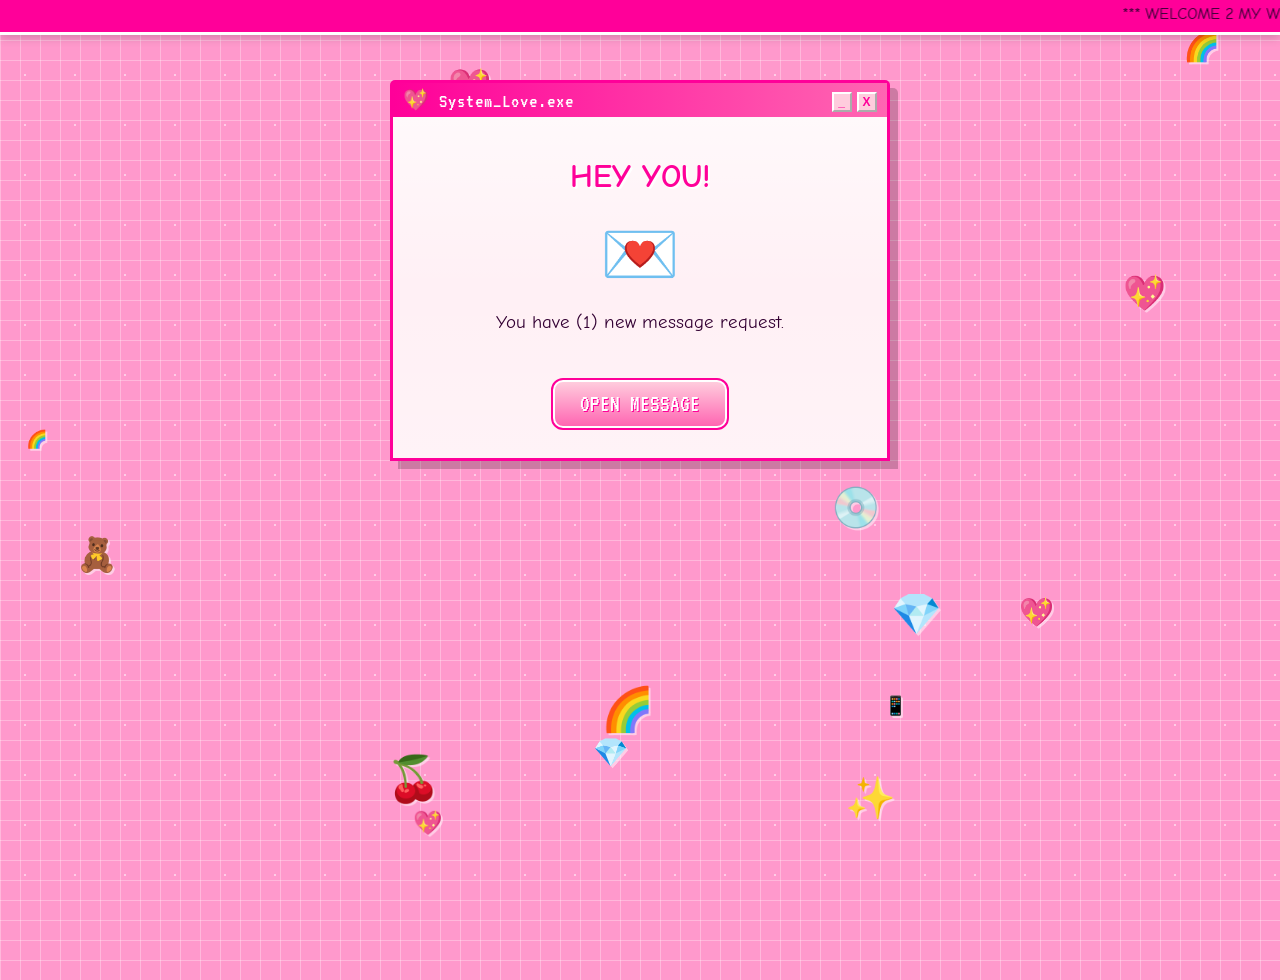
<file: index.html>
<!DOCTYPE html>
<html lang="id">
<meta name="viewport" content="width=device-width, initial-scale=1.0">

<head>
  <meta charset="UTF-8">
  <meta name="viewport" content="width=device-width, initial-scale=1.0">
  <title>Welcome to My Heart</title>
  <link rel="stylesheet" href="style.css">
</head>

<body>
  <div class="marquee-container">
    <marquee scrollamount="12">*** WELCOME 2 MY WEBSITE *** LOADING CUTENESS... *** HAPPY VALENTINE'S DAY ***</marquee>
  </div>

  <div id="chaos-layer"></div>

  <div class="win-window">
    <div class="win-titlebar">
      <span>💖 System_Love.exe</span>
      <div class="win-controls"><span>_</span><span>X</span></div>
    </div>
    <div class="win-content">
      <h1 style="color: var(--hot-pink); text-shadow: 2px 2px 0 #fff;">HEY YOU!</h1>
      <div style="font-size: 4rem; animation: floatAround 3s infinite;">💌</div>
      <p style="font-size: 1.2rem;">You have (1) new message request.</p>
      <br>
      <a href="menu.html" class="btn">OPEN MESSAGE</a>
    </div>
  </div>
  <script src="script.js"></script>
</body>

</html>
</file>
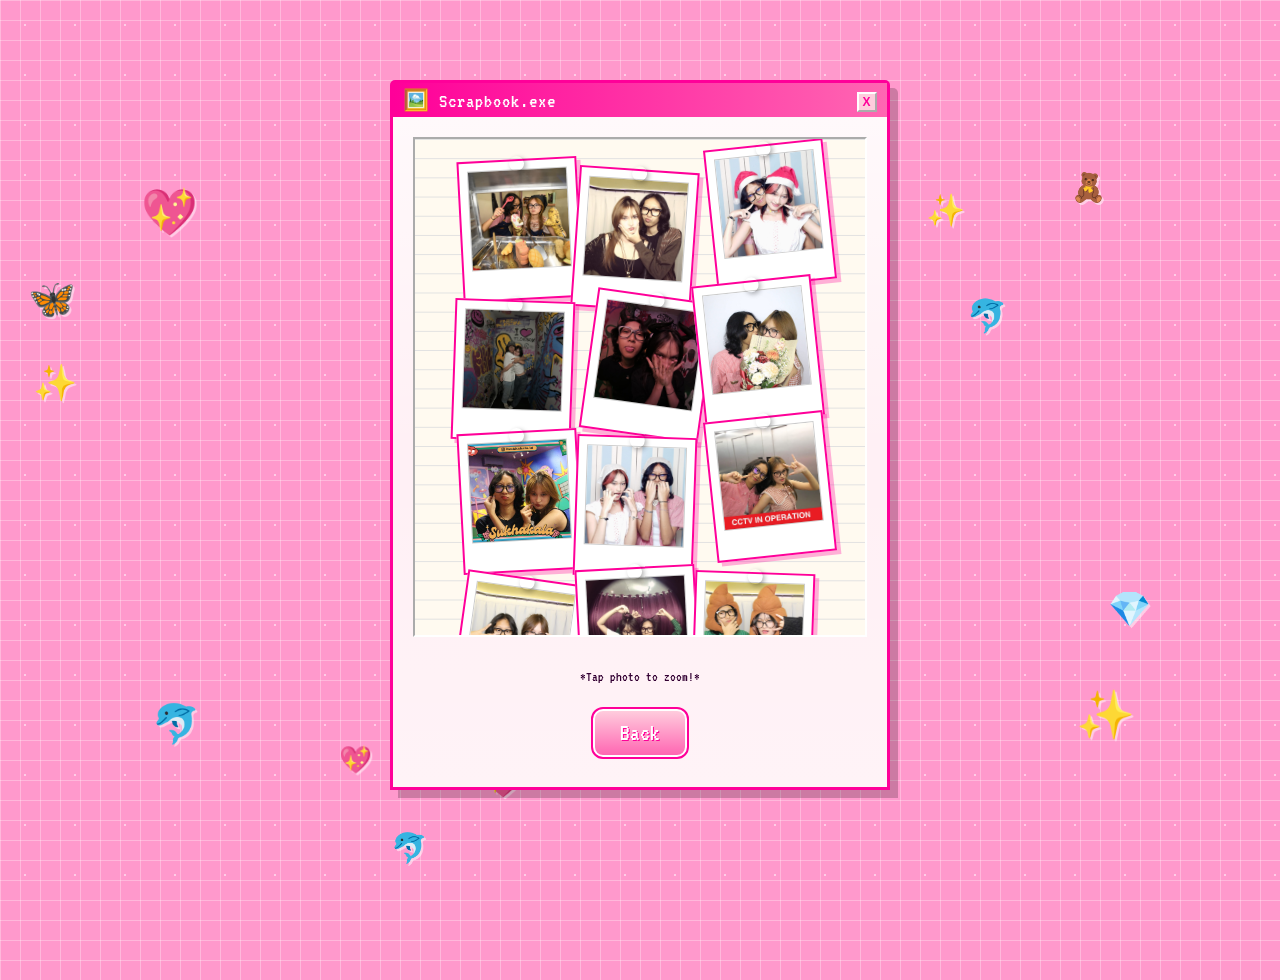
<file: card1.html>
<!DOCTYPE html>
<html lang="id">

<head>
  <title>Gallery</title>
  <meta name="viewport" content="width=device-width, initial-scale=1.0">
  <link rel="stylesheet" href="style.css">
</head>

<body>
  <div id="chaos-layer"></div>
  <div class="win-window">
    <div class="win-titlebar"><span>🖼️ Scrapbook.exe</span>
      <div class="win-controls"><span>X</span></div>
    </div>
    <div class="win-content">

      <div class="gallery-container">
        <div class="y2k-polaroid" onclick="toggleZoom(this)">
          <img src="img/1.jpeg" alt="Foto 1">
        </div>

        <div class="y2k-polaroid" onclick="toggleZoom(this)">
          <img src="img/2.jpeg" alt="Foto 2">
        </div>

        <div class="y2k-polaroid" onclick="toggleZoom(this)">
          <img src="img/3.jpeg" alt="Foto 3">
        </div>

        <div class="y2k-polaroid" onclick="toggleZoom(this)">
          <img src="img/4.jpeg" alt="Foto 4">
        </div>

        <div class="y2k-polaroid" onclick="toggleZoom(this)">
          <img src="img/5.jpeg" alt="Foto 5">
        </div>

        <div class="y2k-polaroid" onclick="toggleZoom(this)">
          <img src="img/6.jpeg" alt="Foto 6">
        </div>

        <div class="y2k-polaroid" onclick="toggleZoom(this)">
          <img src="img/7.jpeg" alt="Foto 7">
        </div>

        <div class="y2k-polaroid" onclick="toggleZoom(this)">
          <img src="img/8.jpeg" alt="Foto 8">
        </div>

        <div class="y2k-polaroid" onclick="toggleZoom(this)">
          <img src="img/9.jpeg" alt="Foto 9">
        </div>

        <div class="y2k-polaroid" onclick="toggleZoom(this)">
          <img src="img/10.jpeg" alt="Foto 10">
        </div>

        <div class="y2k-polaroid" onclick="toggleZoom(this)">
          <img src="img/11.jpeg" alt="Foto 11">
        </div>

        <div class="y2k-polaroid" onclick="toggleZoom(this)">
          <img src="img/12.jpeg" alt="Foto 12">
        </div>

        <div class="y2k-polaroid" onclick="toggleZoom(this)">
          <img src="img/13.jpeg" alt="Foto 13">
        </div>

      </div>

      <br>
      <p style="font-family: 'VT323'; font-size: 0.9rem;">*Tap photo to zoom!*</p>
      <a href="menu.html" class="btn">Back</a>
    </div>
  </div>

  <script src="script.js"></script>

  <script>
    function toggleZoom(element) {
      // Cek apakah layar kecil (Mobile)
      if (window.innerWidth <= 768) {
        // Jika foto ini sudah di-zoom, kembalikan normal
        if (element.classList.contains('zoomed')) {
          element.classList.remove('zoomed');
        } else {
          // Jika belum, reset semua foto lain dulu
          document.querySelectorAll('.y2k-polaroid').forEach(el => el.classList.remove('zoomed'));
          // Lalu zoom foto yang ini
          element.classList.add('zoomed');
        }
      }
    }
  </script>
</body>

</html>
</file>
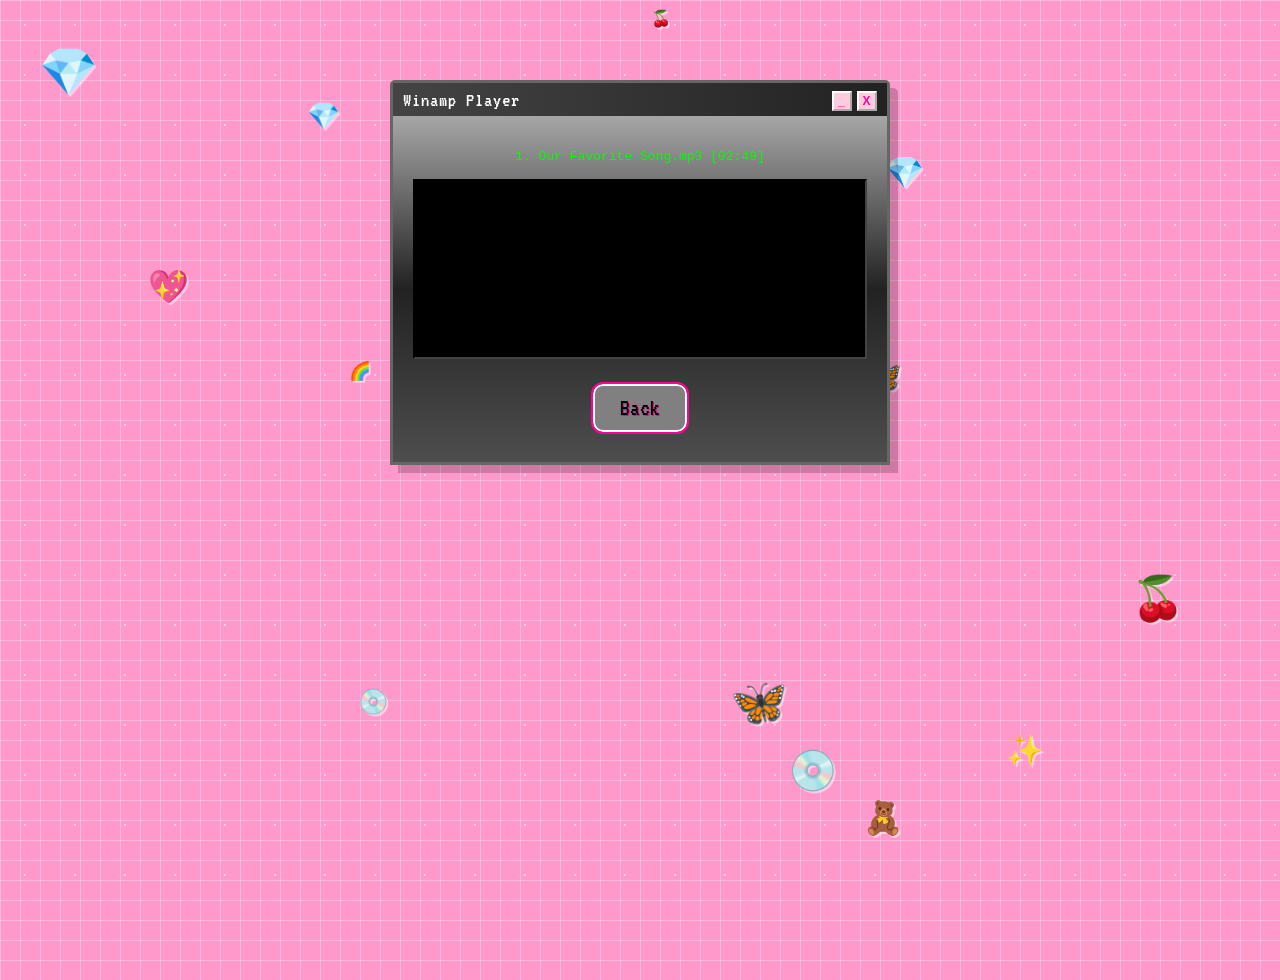
<file: card2.html>
<!DOCTYPE html>
<html lang="id">
<meta name="viewport" content="width=device-width, initial-scale=1.0">

<head>
  <title>Music</title>
  <link rel="stylesheet" href="style.css">
</head>

<body>
  <div id="chaos-layer"></div>
  <div class="win-window" style="background: #222; border-color: #666;">
    <div class="win-titlebar" style="background: linear-gradient(90deg, #444, #222);">
      <span>Winamp Player</span>
      <div class="win-controls"><span>_</span><span>X</span></div>
    </div>
    <div class="win-content" style="color: lime; font-family: monospace;">
      <p>1. Our Favorite Song.mp3 [02:49]</p>
      <div style="border: 2px inset #444; padding: 10px; background: black; margin: 15px 0;">
        <iframe style="border-radius:0"
          src="https://open.spotify.com/embed/track/43iIQbw5hx986dUEZbr3eN?utm_source=generator" width="100%"
          height="152" frameBorder="0" allowfullscreen=""
          allow="autoplay; clipboard-write; encrypted-media; fullscreen; picture-in-picture"></iframe>
      </div>
      <a href="menu.html" class="btn" style="background: gray; color: black;">Back</a>
    </div>
  </div>
  <script src="script.js"></script>
</body>

</html>
</file>
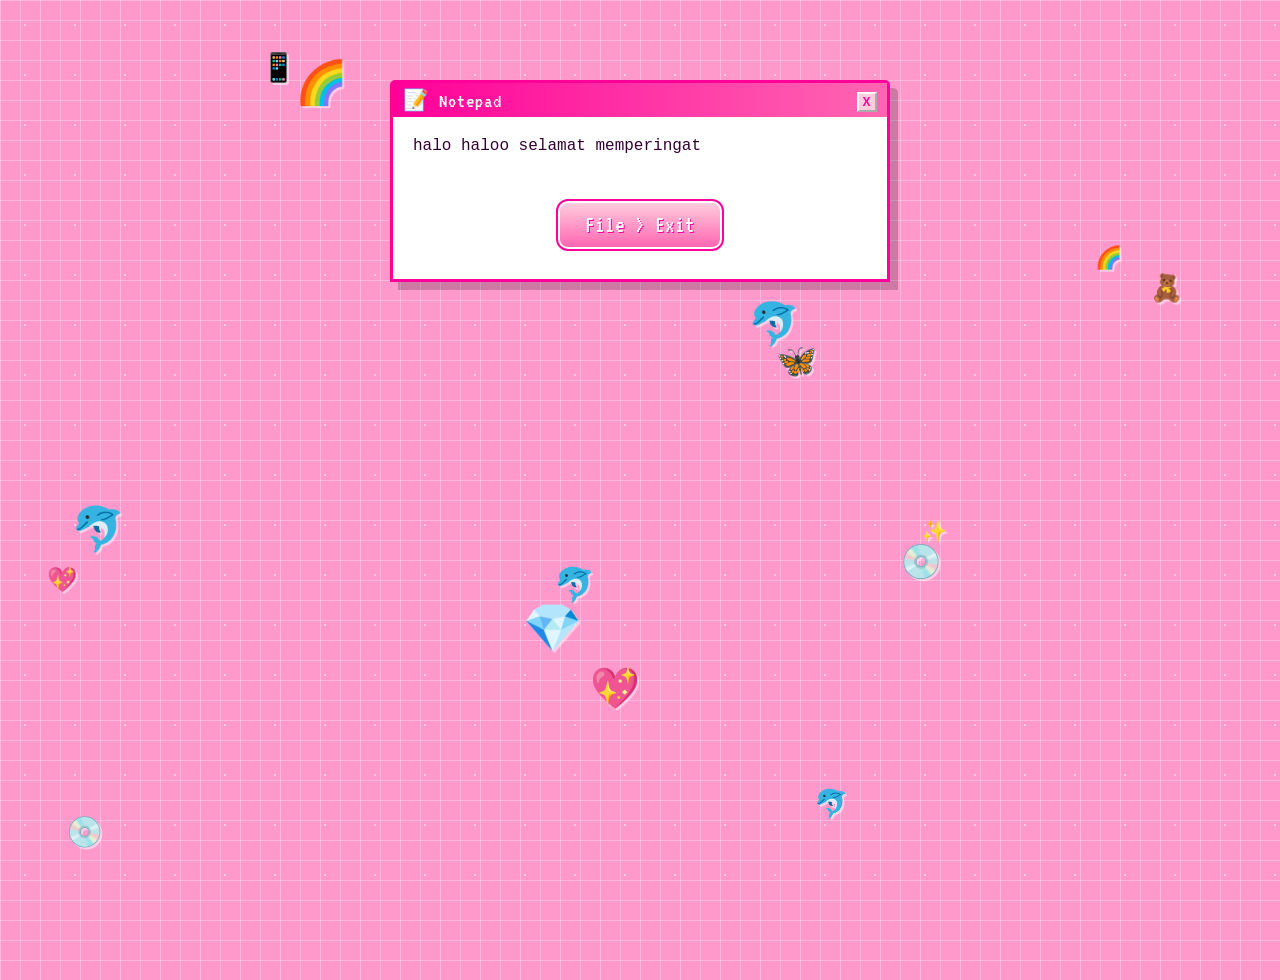
<file: card3.html>
<!DOCTYPE html>
<meta name="viewport" content="width=device-width, initial-scale=1.0">
<html lang="id">

<head>
  <title>Notepad</title>
  <link rel="stylesheet" href="style.css">
</head>

<body>
  <div id="chaos-layer"></div>
  <div class="win-window" style="background: white;">
    <div class="win-titlebar"><span>📝 Notepad</span>
      <div class="win-controls"><span>X</span></div>
    </div>
    <div class="win-content" style="text-align: left; font-family: 'Courier New', monospace;">
      <div id="letter-text"></div>
      <br><br>
      <div style="text-align: center;">
        <a href="menu.html" class="btn">File > Exit</a>
      </div>
    </div>
  </div>
  <script src="script.js"></script>
</body>

</html>
</file>
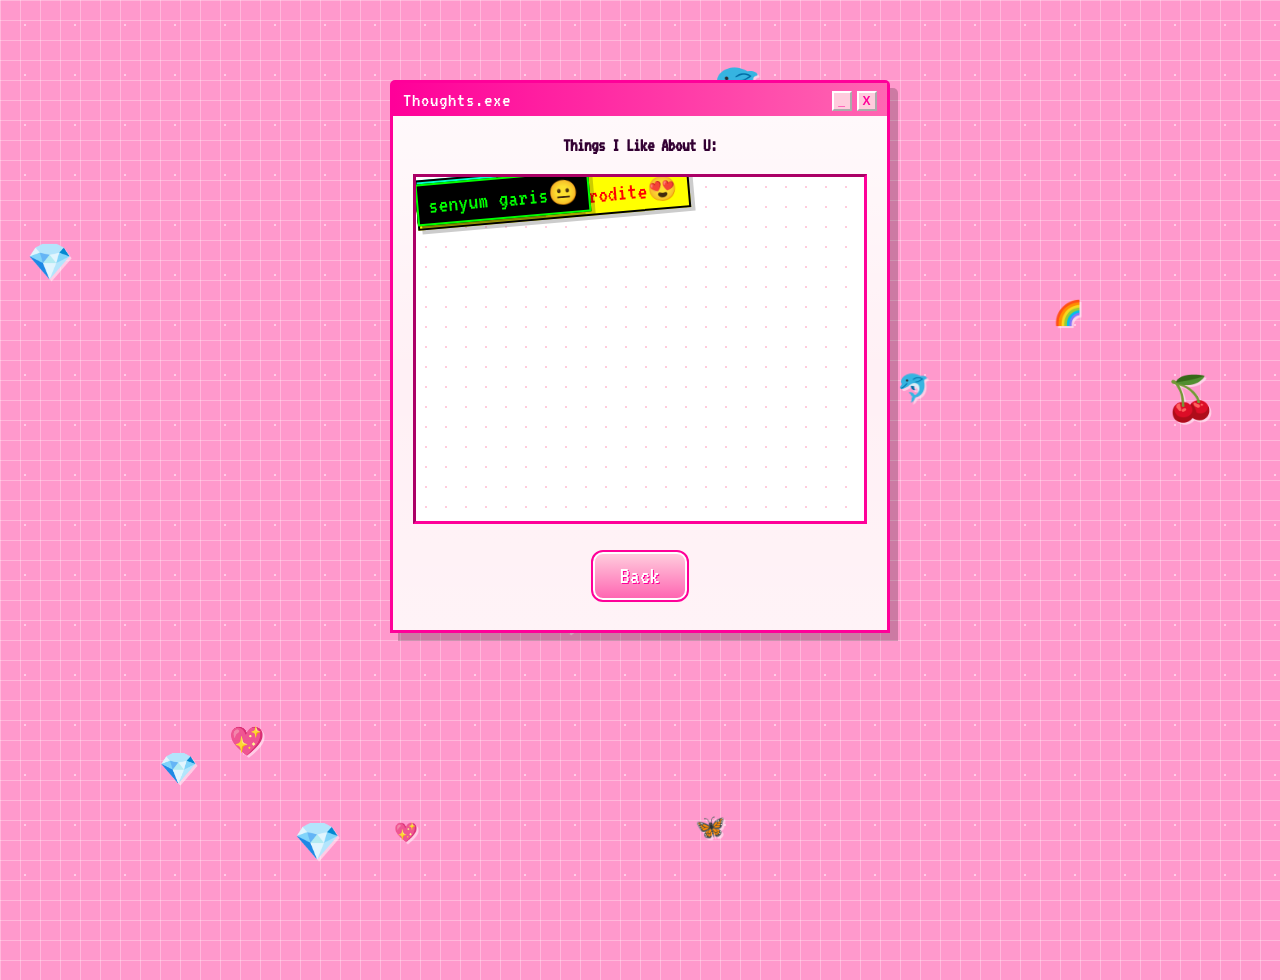
<file: card4-1.html>
<!DOCTYPE html>
<html lang="id">

<head>
  <title>Stickers</title>
  <meta name="viewport" content="width=device-width, initial-scale=1.0">
  <link rel="stylesheet" href="style.css">
</head>

<body>
  <div id="chaos-layer"></div>

  <div class="win-window">
    <div class="win-titlebar">
      <span>Thoughts.exe</span>
      <div class="win-controls"><span>_</span><span>X</span></div>
    </div>
    <div class="win-content">
      <h3 style="font-family: 'VT323'; margin-top: 0;">Things I Like About U:</h3>

      <div class="sticker-board">
        <div class="word-sticker fly-1">imup🥺</div>
        <div class="word-sticker fly-2">tukang emot🤪</div>
        <div class="word-sticker fly-3">fasyunebel👚</div>
        <div class="word-sticker fly-4">seperti dewi Aphrodite😍</div>
        <div class="word-sticker fly-5">mama kucing🐈‍⬛</div>
        <div class="word-sticker fly-6">pembaik🫰🏻</div>
        <div class="word-sticker fly-7">FWB🫦</div>
        <div class="word-sticker fly-8">senyum garis😐</div>
      </div>

      <br>
      <a href="card4.html" class="btn">Back</a>
    </div>
  </div>

  <script src="script.js"></script>
</body>

</html>
</file>
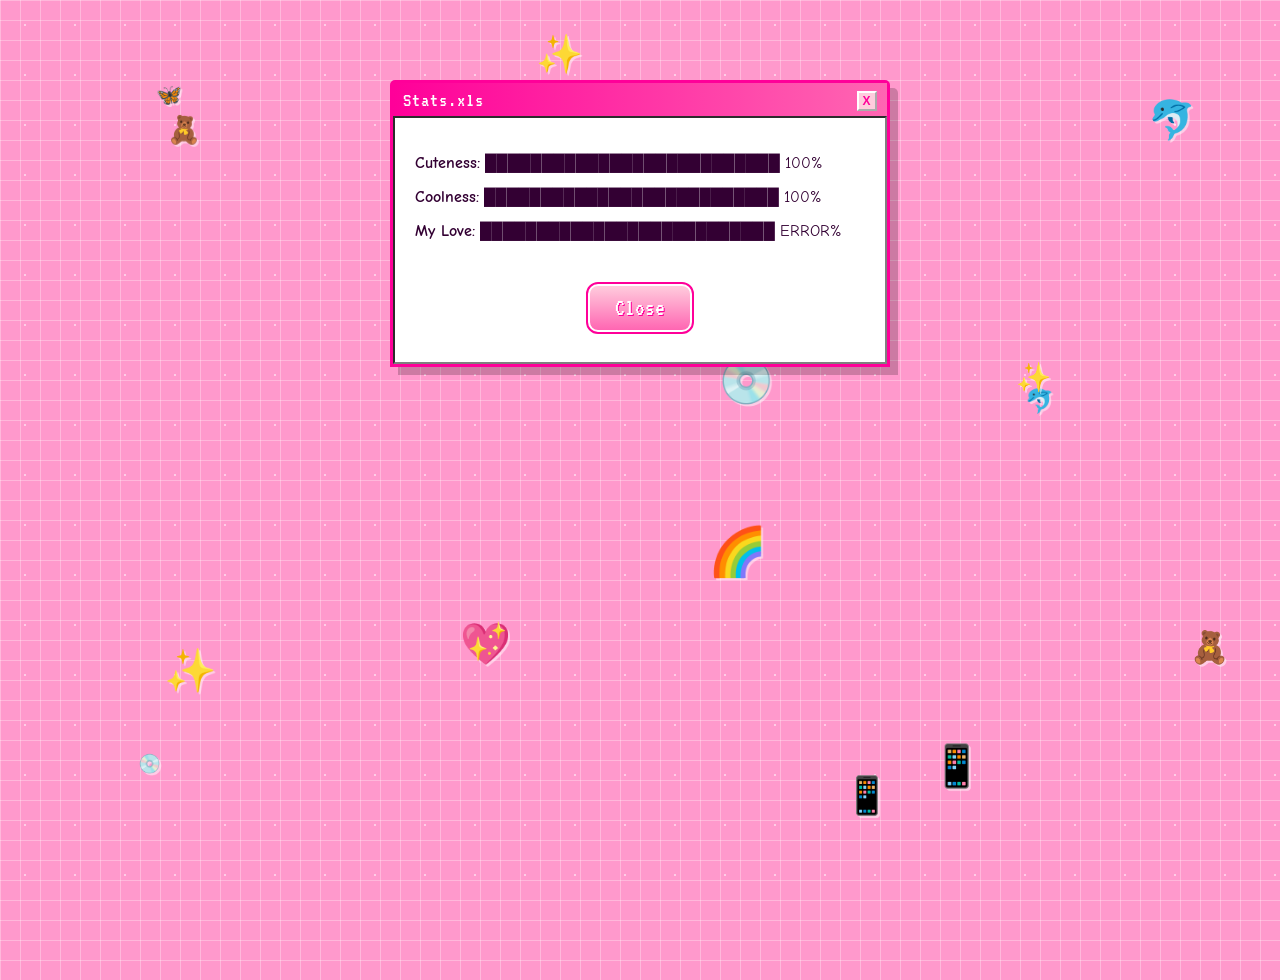
<file: card4-2.html>
<!DOCTYPE html>
<html lang="id">
<meta name="viewport" content="width=device-width, initial-scale=1.0">

<head>
  <title>Stats</title>
  <link rel="stylesheet" href="style.css">
</head>

<body>
  <div id="chaos-layer"></div>
  <div class="win-window">
    <div class="win-titlebar"><span>Stats.xls</span>
      <div class="win-controls"><span>X</span></div>
    </div>
    <div class="win-content" style="text-align: left; background: white; border: 2px inset gray;">
      <p><strong>Cuteness:</strong> ██████████████████████████ 100%</p>
      <p><strong>Coolness:</strong> ██████████████████████████ 100%</p>
      <p><strong>My Love:</strong> ██████████████████████████ ERROR%</p>
      <br>
      <div style="text-align: center;"><a href="card4.html" class="btn">Close</a></div>
    </div>
  </div>
  <script src="script.js"></script>
</body>

</html>
</file>
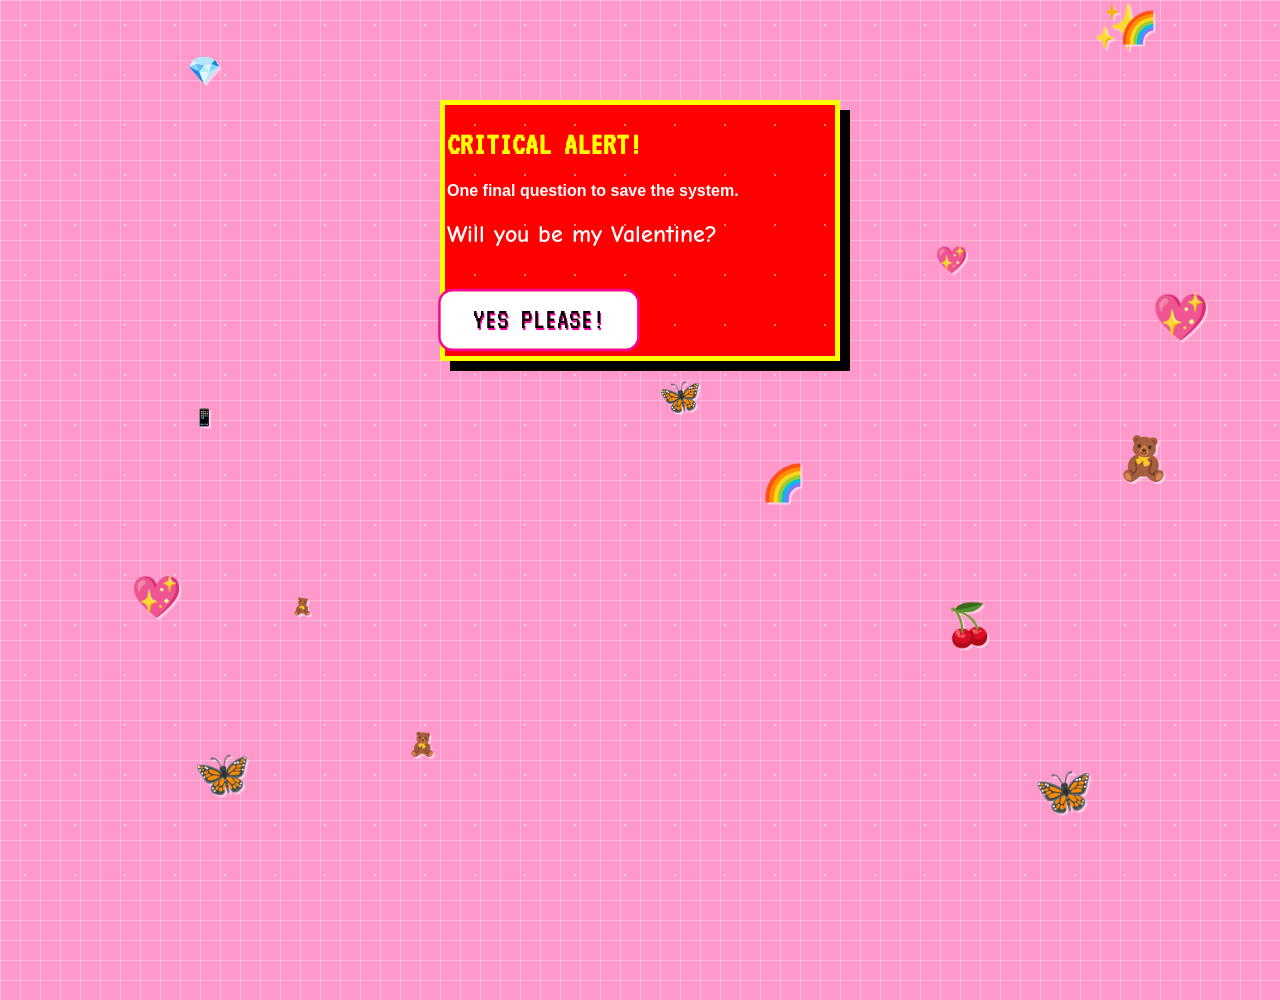
<file: card4-3.html>
<!DOCTYPE html>
<html lang="id">
<meta name="viewport" content="width=device-width, initial-scale=1.0">

<head>
  <title>Final</title>
  <link rel="stylesheet" href="style.css">
</head>

<body>
  <div id="chaos-layer"></div>

  <div class="error-box" id="q-stage"
    style="width: 90%; max-width: 400px; margin: 100px auto; background: red; border: 5px solid yellow;">
    <h1 style="color: yellow; font-family: 'VT323';">CRITICAL ALERT!</h1>
    <p style="color: white; font-family: sans-serif; font-weight: bold;">One final question to save the system.</p>
    <h2 style="color: white;">Will you be my Valentine?</h2>
    <br>
    <button class="btn" style="background: white; color: black; transform: scale(1.2);"
      onclick="document.getElementById('q-stage').classList.add('hidden'); document.getElementById('a-stage').classList.remove('hidden');">YES
      PLEASE!</button>
  </div>

  <div class="win-window hidden" id="a-stage">
    <div class="win-titlebar"><span>System Saved</span>
      <div class="win-controls"><span>X</span></div>
    </div>
    <div class="win-content">
      <h1>MISSION COMPLETE!</h1>
      <div style="font-size: 5rem;">💾</div>
      <p>Love saved to hard drive.</p>
      <p>I Love You!</p>
      <a href="menu.html" class="btn">Reboot</a>
    </div>
  </div>
  <script src="script.js"></script>
</body>

</html>
</file>
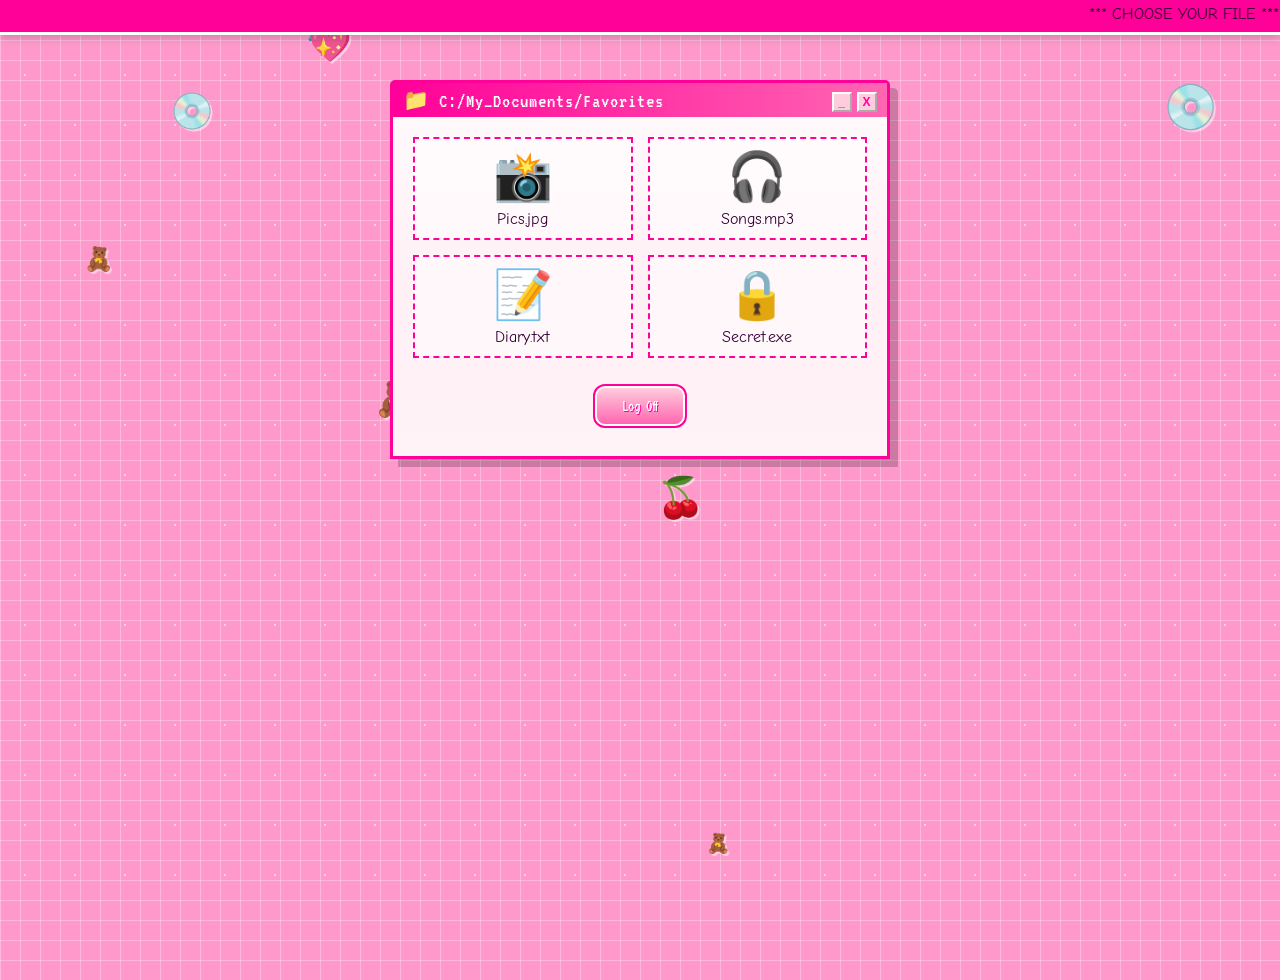
<file: menu.html>
<!DOCTYPE html>
<html lang="id">
<meta name="viewport" content="width=device-width, initial-scale=1.0">

<head>
  <meta charset="UTF-8">
  <meta name="viewport" content="width=device-width, initial-scale=1.0">
  <title>My Files</title>
  <link rel="stylesheet" href="style.css">
</head>

<body>
  <div class="marquee-container">
    <marquee scrollamount="15">*** CHOOSE YOUR FILE *** DON'T FORGET THE SECRET FOLDER *** XOXO ***</marquee>
  </div>
  <div id="chaos-layer"></div>

  <div class="win-window">
    <div class="win-titlebar">
      <span>📁 C:/My_Documents/Favorites</span>
      <div class="win-controls"><span>_</span><span>X</span></div>
    </div>
    <div class="win-content">
      <div class="grid-menu">
        <div class="icon-item" onclick="location.href='card1.html'">
          <span class="emoji-icon">📸</span>
          <span>Pics.jpg</span>
        </div>
        <div class="icon-item" onclick="location.href='card2.html'">
          <span class="emoji-icon">🎧</span>
          <span>Songs.mp3</span>
        </div>
        <div class="icon-item" onclick="location.href='card3.html'">
          <span class="emoji-icon">📝</span>
          <span>Diary.txt</span>
        </div>
        <div class="icon-item" onclick="location.href='card4.html'">
          <span class="emoji-icon">🔒</span>
          <span>Secret.exe</span>
        </div>
      </div>
      <br>
      <a href="index.html" class="btn" style="font-size: 1rem;">Log Off</a>
    </div>
  </div>


  <script src="script.js"></script>
</body>

</html>
</file>
<file: style.css>
/* style.css - Y2K CHAOTIC CUTE EDITION */
@import url('https://fonts.googleapis.com/css2?family=VT323&family=Comic+Neue:wght@700&display=swap');

:root {
  --hot-pink: #ff0099;
  --baby-pink: #ffcce6;
  --holo-blue: #a6f0f0;
  --win-bg: #fff0f5;
  --text-color: #330033;
  --gloss-gradient: linear-gradient(180deg, rgba(255, 255, 255, 0.6) 0%, rgba(255, 255, 255, 0) 50%, rgba(255, 255, 255, 0.2) 100%);
}

* {
  box-sizing: border-box;
}

body {
  margin: 0;
  padding: 0;
  font-family: 'Comic Neue', sans-serif;
  background-color: #ff99cc;
  /* Grid Pattern Background */
  background-image:
    linear-gradient(rgba(255, 255, 255, 0.3) 1px, transparent 1px),
    linear-gradient(90deg, rgba(255, 255, 255, 0.3) 1px, transparent 1px);
  background-size: 20px 20px;
  min-height: 100vh;
  overflow-x: hidden;
  color: var(--text-color);
  /* Custom Y2K Cursor */
  cursor: crosshair;
}

/* --- GLITTER EFFECT OVERLAY --- */
body::after {
  content: "";
  position: fixed;
  top: 0;
  left: 0;
  width: 100%;
  height: 100%;
  background-image: radial-gradient(white 1px, transparent 1px);
  background-size: 50px 50px;
  opacity: 0.5;
  pointer-events: none;
  z-index: 0;
  animation: sparkle 2s infinite linear;
}

@keyframes sparkle {
  0% {
    background-position: 0 0;
  }

  100% {
    background-position: 50px 50px;
  }
}

/* --- MARQUEE (SCROLLING TEXT) --- */
.marquee-container {
  position: fixed;
  top: 0;
  width: 100%;
  background: var(--hot-pink);
  border-bottom: 3px solid white;
  padding: 5px 0;
  z-index: 1000;
  box-shadow: 0 2px 10px rgba(0, 0, 0, 0.2);
}

.marquee-text {
  font-family: 'VT323', monospace;
  font-size: 1.5rem;
  color: white;
  text-shadow: 2px 2px 0 #000;
  white-space: nowrap;
  overflow: hidden;
}

/* --- FLOATING CHAOS LAYER --- */
#chaos-layer {
  position: fixed;
  top: 0;
  left: 0;
  width: 100%;
  height: 100%;
  pointer-events: none;
  z-index: 1;
}

.floating-emoji {
  position: absolute;
  font-size: 2rem;
  animation: floatAround 10s infinite ease-in-out;
  filter: drop-shadow(2px 2px 0 rgba(255, 255, 255, 0.5));
}

@keyframes floatAround {

  0%,
  100% {
    transform: translate(0, 0) rotate(0deg);
  }

  25% {
    transform: translate(10px, -15px) rotate(5deg);
  }

  50% {
    transform: translate(-5px, 10px) rotate(-5deg);
  }

  75% {
    transform: translate(-10px, -5px) rotate(5deg);
  }
}

/* --- WINDOWS XP STYLE BOX (CUTE VERSION) --- */
.win-window {
  position: relative;
  z-index: 10;
  background: var(--win-bg);
  border: 3px solid var(--hot-pink);
  border-radius: 5px 5px 0 0;
  box-shadow: 8px 8px 0 rgba(0, 0, 0, 0.2);
  width: 90%;
  max-width: 500px;
  margin: 80px auto 40px auto;
}

.win-titlebar {
  background: linear-gradient(90deg, var(--hot-pink), #ff66b2);
  padding: 5px 10px;
  display: flex;
  justify-content: space-between;
  align-items: center;
  color: white;
  font-family: 'VT323', monospace;
  font-size: 1.3rem;
  letter-spacing: 1px;
}

.win-controls span {
  display: inline-block;
  width: 20px;
  height: 20px;
  background: #ffccdd;
  border: 2px outset white;
  color: var(--hot-pink);
  text-align: center;
  line-height: 16px;
  font-weight: bold;
  cursor: pointer;
  margin-left: 5px;
  font-family: sans-serif;
  font-size: 12px;
}

.win-content {
  padding: 20px;
  text-align: center;
  background-image: var(--gloss-gradient);
}

/* --- GLOSSY BUTTONS --- */
.btn {
  display: inline-block;
  background: linear-gradient(180deg, #ffccdd 0%, #ff66b2 100%);
  border: 2px solid white;
  outline: 2px solid var(--hot-pink);
  padding: 10px 25px;
  color: white;
  text-decoration: none;
  font-family: 'VT323', monospace;
  font-size: 1.5rem;
  text-shadow: 1px 1px 0 var(--hot-pink);
  border-radius: 10px;
  margin: 10px;
  cursor: pointer;
  transition: transform 0.1s;
}

.btn:hover {
  transform: scale(1.05);
  filter: brightness(1.1);
}

.btn:active {
  transform: scale(0.95);
}

/* --- MENU GRID --- */
.grid-menu {
  display: grid;
  grid-template-columns: 1fr 1fr;
  gap: 15px;
}

.icon-item {
  display: flex;
  flex-direction: column;
  align-items: center;
  padding: 10px;
  border: 2px dashed var(--hot-pink);
  background: rgba(255, 255, 255, 0.5);
  cursor: pointer;
  transition: 0.2s;
}

.icon-item:hover {
  background: white;
  transform: rotate(-2deg);
}

.emoji-icon {
  font-size: 3rem;
  margin-bottom: 5px;
}

/* --- FLOATING WORDS (CARD 4-1) --- */
.sticker-board {
  height: 300px;
  position: relative;
  background: white;
  border: 2px inset var(--hot-pink);
  overflow: hidden;
}

.word-sticker {
  position: absolute;
  background: yellow;
  color: black;
  border: 1px solid black;
  padding: 2px 5px;
  font-family: 'VT323';
  font-size: 1.2rem;
  transform: rotate(-5deg);
  box-shadow: 2px 2px 0 rgba(0, 0, 0, 0.2);
}

/* --- BOSS POPUP --- */
#boss-overlay {
  position: fixed;
  top: 0;
  left: 0;
  width: 100%;
  height: 100%;
  background: rgba(255, 0, 153, 0.5);
  backdrop-filter: blur(2px);
  z-index: 2000;
  display: flex;
  justify-content: center;
  align-items: center;
}

.error-box {
  background: #ece9d8;
  border: 2px solid black;
  box-shadow: 10px 10px 0 black;
  padding: 2px;
  width: 300px;
  animation: shake 0.5s infinite;
}

@keyframes shake {
  0% {
    transform: translate(0, 0);
  }

  25% {
    transform: translate(5px, -5px);
  }

  50% {
    transform: translate(-5px, 5px);
  }

  75% {
    transform: translate(5px, 5px);
  }
}

.hidden {
  display: none !important;
}

/* --- RESPONSIVE --- */
@media (max-width: 600px) {
  .win-window {
    width: 95%;
    margin-top: 60px;
  }

  .grid-menu {
    gap: 10px;
  }
}

/* --- TAMBAHAN UNTUK CARD 4-1 (FLYING STICKERS) --- */

.sticker-board {
  height: 350px;
  /* Tinggi area terbang */
  position: relative;
  background: white;
  border: 3px inset var(--hot-pink);
  overflow: hidden;
  /* Agar stiker tidak keluar dari kotak */
  background-image: radial-gradient(#ffccdd 10%, transparent 10%);
  background-size: 20px 20px;
}

.word-sticker {
  position: absolute;
  padding: 5px 10px;
  font-family: 'VT323', monospace;
  font-size: 1.5rem;
  border: 2px solid black;
  box-shadow: 4px 4px 0 rgba(0, 0, 0, 0.2);
  white-space: nowrap;
  cursor: grab;
}

/* Animasi Terbang (4 Variasi agar tidak seragam) */
@keyframes fly1 {
  0% {
    top: 10%;
    left: 10%;
    transform: rotate(0deg);
  }

  25% {
    top: 80%;
    left: 40%;
    transform: rotate(10deg);
  }

  50% {
    top: 20%;
    left: 80%;
    transform: rotate(-5deg);
  }

  75% {
    top: 60%;
    left: 10%;
    transform: rotate(5deg);
  }

  100% {
    top: 10%;
    left: 10%;
    transform: rotate(0deg);
  }
}

@keyframes fly2 {
  0% {
    top: 80%;
    left: 80%;
    transform: rotate(0deg);
  }

  25% {
    top: 10%;
    left: 50%;
    transform: rotate(-10deg);
  }

  50% {
    top: 70%;
    left: 10%;
    transform: rotate(5deg);
  }

  75% {
    top: 30%;
    left: 90%;
    transform: rotate(-5deg);
  }

  100% {
    top: 80%;
    left: 80%;
    transform: rotate(0deg);
  }
}

@keyframes fly3 {
  0% {
    top: 50%;
    left: 50%;
    transform: rotate(0deg);
  }

  33% {
    top: 10%;
    left: 10%;
    transform: rotate(15deg);
  }

  66% {
    top: 90%;
    left: 90%;
    transform: rotate(-15deg);
  }

  100% {
    top: 50%;
    left: 50%;
    transform: rotate(0deg);
  }
}

@keyframes fly4 {
  0% {
    top: 20%;
    left: 80%;
    transform: rotate(-5deg);
  }

  50% {
    top: 80%;
    left: 20%;
    transform: rotate(5deg);
  }

  100% {
    top: 20%;
    left: 80%;
    transform: rotate(-5deg);
  }
}

/* Class helper untuk menerapkan animasi beda-beda */
.fly-1 {
  animation: fly1 12s infinite linear;
  background: #ff99cc;
  color: yellow;
}

.fly-2 {
  animation: fly2 15s infinite linear;
  background: cyan;
  color: black;
}

.fly-3 {
  animation: fly3 10s infinite linear;
  background: lime;
  color: blue;
}

.fly-4 {
  animation: fly4 14s infinite linear;
  background: yellow;
  color: red;
}

@keyframes fly5 {
  0% {
    top: 50%;
    left: 5%;
    transform: rotate(0deg);
  }

  25% {
    top: 5%;
    left: 50%;
    transform: rotate(20deg);
  }

  50% {
    top: 50%;
    left: 95%;
    transform: rotate(-10deg);
  }

  75% {
    top: 95%;
    left: 50%;
    transform: rotate(10deg);
  }

  100% {
    top: 50%;
    left: 5%;
    transform: rotate(0deg);
  }
}

@keyframes fly6 {
  0% {
    top: 10%;
    left: 90%;
    transform: rotate(-10deg);
  }

  33% {
    top: 90%;
    left: 10%;
    transform: rotate(10deg);
  }

  66% {
    top: 10%;
    left: 10%;
    transform: rotate(-20deg);
  }

  100% {
    top: 10%;
    left: 90%;
    transform: rotate(-10deg);
  }
}

@keyframes fly7 {
  0% {
    top: 90%;
    left: 50%;
    transform: rotate(0deg);
  }

  25% {
    top: 40%;
    left: 10%;
    transform: rotate(-15deg);
  }

  50% {
    top: 10%;
    left: 50%;
    transform: rotate(0deg);
  }

  75% {
    top: 40%;
    left: 90%;
    transform: rotate(15deg);
  }

  100% {
    top: 90%;
    left: 50%;
    transform: rotate(0deg);
  }
}

.fly-5 {
  animation: fly5 17s infinite linear;
  background: #ff9900;
  /* Orange Y2K */
  color: white;
}

.fly-6 {
  animation: fly6 13s infinite linear;
  background: #9900ff;
  /* Purple */
  color: #ccff00;
  /* Lime Green */
}

.fly-7 {
  animation: fly7 19s infinite linear;
  background: #00ffcc;
  /* Cyan */
  color: #ff0099;
  /* Hot Pink */
}

@keyframes fly8 {
  0% {
    top: 30%;
    left: 30%;
    transform: rotate(0deg);
  }

  25% {
    top: 70%;
    left: 70%;
    transform: rotate(-20deg);
  }

  50% {
    top: 30%;
    left: 70%;
    transform: rotate(10deg);
  }

  75% {
    top: 70%;
    left: 30%;
    transform: rotate(-10deg);
  }

  100% {
    top: 30%;
    left: 30%;
    transform: rotate(0deg);
  }
}

.fly-8 {
  animation: fly8 16s infinite linear;
  background: black;
  color: #00ff00;
  /* Matrix Green */
  border-color: #00ff00;
}



/* --- MOBILE RESPONSIVE UNTUK GALERI (Card 1) --- */

@media (max-width: 768px) {

  /* Ubah wadah menjadi Grid 2 Kolom */
  .gallery-container {
    display: grid;
    grid-template-columns: 1fr 1fr;
    /* 2 Foto per baris */
    gap: 10px;
    /* Jarak antar foto */
    padding: 40px 10px;
    /* Padding lebih lega */
    overflow-y: visible;
    /* Biarkan memanjang ke bawah */
    max-height: none;
    /* Hapus batasan tinggi */
  }

  /* Reset gaya tumpukan (polaroid) */
  .y2k-polaroid {
    width: 100%;
    /* Lebar mengikuti kolom */
    margin: 0 !important;
    /* Hapus margin negatif */
    top: 0 !important;
    /* Reset posisi */
  }

  /* Buat rotasi zig-zag yang rapi */
  .y2k-polaroid:nth-child(odd) {
    transform: rotate(-3deg);
  }

  .y2k-polaroid:nth-child(even) {
    transform: rotate(3deg);
    margin-top: 20px !important;
  }

  /* --- LOGIKA ZOOM DI HP (PAKAI CLASS .zoomed) --- */
  /* Kita matikan efek hover default di HP agar tidak nyangkut */
  .y2k-polaroid:hover {
    transform: none;
    z-index: 1;
  }

  /* Class ini akan ditambahkan lewat JavaScript saat diklik */
  .y2k-polaroid.zoomed {
    transform: scale(1.3) rotate(0deg) !important;
    z-index: 999;
    box-shadow: 0 0 0 1000px rgba(0, 0, 0, 0.5);
    /* Gelapkan background belakang */
    position: relative;
    border-color: #00ff00;
    /* Border jadi hijau neon saat aktif */
  }
}

/* --- TAMBAHAN UNTUK CARD 1 (Y2K SCRAPBOOK GALLERY) --- */

/* Wadah utama agar foto tidak keluar jalur */
.gallery-container {
  display: flex;
  flex-wrap: wrap;
  justify-content: center;
  align-items: center;
  gap: 15px;
  padding: 20px 5px;
  /* Background pola buku tulis jadul */
  background-image: linear-gradient(#e1e1e1 1px, transparent 1px);
  background-size: 100% 1.2em;
  border: 2px inset white;
  background-color: #fffaf0;
  max-height: 500px;
  /* Batasi tinggi agar compact */
  overflow-y: auto;
  /* Scroll jika terlalu penuh di HP */
}

/* Gaya Polaroid Y2K */
.y2k-polaroid {
  background: white;
  padding: 8px 8px 25px 8px;
  /* Padding bawah lebih besar untuk caption */
  box-shadow: 4px 4px 0 rgba(255, 0, 153, 0.3);
  /* Shadow pink */
  border: 2px solid var(--hot-pink);
  width: 120px;
  /* Ukuran compact */
  text-align: center;
  transition: all 0.3s cubic-bezier(0.175, 0.885, 0.32, 1.275);
  /* Efek membal */
  position: relative;
  cursor: pointer;
  margin-bottom: -20px;
  /* Margin negatif agar saling menumpuk */
}

.y2k-polaroid img {
  width: 100%;
  height: 100px;
  /* Tinggi seragam */
  object-fit: cover;
  /* Agar foto tidak gepeng */
  border: 1px solid #ccc;
  image-rendering: auto;
  /* Foto asli jangan dipixelate */
}

.polaroid-caption {
  font-family: 'VT323', monospace;
  font-size: 1rem;
  color: var(--hot-pink);
  margin-top: 5px;
  white-space: nowrap;
  overflow: hidden;
  text-overflow: ellipsis;
}

/* --- Interaksi Hover (Kunci agar terlihat jelas) --- */
.y2k-polaroid:hover {
  transform: scale(1.5) rotate(0deg) !important;
  /* Perbesar dan luruskan */
  z-index: 100;
  /* Bawa ke paling depan */
  box-shadow: 0 10px 20px rgba(0, 0, 0, 0.3);
  border-color: cyan;
}

/* --- KEKACAUAN YANG LUCU (Rotasi & Posisi Acak) --- */
/* Kita gunakan nth-child untuk memberi rotasi berbeda pada tiap foto */
.y2k-polaroid:nth-child(odd) {
  transform: rotate(-3deg);
  margin-right: -10px;
}

.y2k-polaroid:nth-child(even) {
  transform: rotate(4deg);
  margin-left: -10px;
  top: 10px;
}

.y2k-polaroid:nth-child(3n) {
  transform: rotate(-6deg);
  top: -15px;
}

.y2k-polaroid:nth-child(4n) {
  transform: rotate(2deg);
  top: 5px;
}

.y2k-polaroid:nth-child(5n) {
  transform: rotate(8deg);
  margin-right: -15px;
}

/* Hiasan Stiker Pin di atas foto (Opsional, pakai CSS murni) */
.y2k-polaroid::after {
  content: '';
  position: absolute;
  top: -5px;
  left: 50%;
  width: 15px;
  height: 15px;
  background: radial-gradient(circleAtTopLeft, white, red);
  border-radius: 50%;
  box-shadow: 2px 2px 5px rgba(0, 0, 0, 0.3);
  transform: translateX(-50%);
  z-index: 10;
}

/* --- UPDATE FIX: AGAR TAMPILAN MOBILE LEBIH BESAR & JELAS --- */

@media (max-width: 768px) {

  /* 1. Memperbesar Kotak Window Utama */
  .win-window {
    width: 95% !important;
    /* Lebar hampir full layar */
    min-height: 60vh;
    /* Tinggi minimal 60% layar HP (biar gak gepeng) */
    margin-top: 70px;
    /* Jarak dari atas */
    display: flex;
    flex-direction: column;
  }

  /* Agar konten mengisi ruang kosong di kotak yang sudah diperbesar */
  .win-content {
    flex-grow: 1;
    /* Konten memanjang ke bawah */
    display: flex;
    flex-direction: column;
    justify-content: center;
    /* Isi konten ditaruh di tengah vertikal */
    padding: 25px 15px;
    /* Padding lebih lega */
  }

  /* 2. Memperbesar Teks & Tombol di HP */
  .btn {
    width: 100%;
    /* Tombol jadi selebar layar */
    display: block;
    /* Pastikan tombol turun ke bawah */
    padding: 18px;
    /* Tombol lebih tebal/tinggi */
    font-size: 1.4rem;
    /* Tulisan tombol lebih besar */
    margin: 10px 0;
    /* Jarak antar tombol */
  }

  p,
  li,
  span {
    font-size: 1.1rem;
    /* Tulisan biasa lebih besar sedikit */
  }

  /* 3. KHUSUS CARD 2 (MUSIC) */
  iframe {
    height: 200px !important;
    /* Player Spotify lebih tinggi */
  }

  /* 4. KHUSUS CARD 3 (SURAT) */
  #letter-text {
    font-size: 1.2rem;
    /* Tulisan surat lebih besar */
    line-height: 1.6;
    /* Jarak antar baris lebih lega */
    text-align: left;
    /* Rata kiri biar enak baca di HP */
  }

  /* 5. KHUSUS CARD 4-2 (STATS) */
  /* Membuat bar stats lebih tebal */
  .win-content p {
    margin-bottom: 15px;
    font-size: 1.2rem;
  }

  /* 6. KHUSUS CARD 4-3 (FINAL BOSS) */
  .error-box {
    width: 95% !important;
    /* Kotak error memenuhi layar */
    padding: 30px 10px;
    /* Isi lebih lega */
  }

  .error-box h1 {
    font-size: 3rem;
  }

  /* Tulisan WARNING besar */
  .error-box h2 {
    font-size: 2rem;
  }

  /* Pertanyaan besar */

  /* Tombol YES di Boss Battle jadi RAKSASA */
  .error-box .btn {
    font-size: 2rem;
    padding: 25px;
    animation: pulse 1s infinite;
  }

  @keyframes pulse {
    0% {
      transform: scale(1);
    }

    50% {
      transform: scale(1.05);
    }

    100% {
      transform: scale(1);
    }
  }
}
</file>
